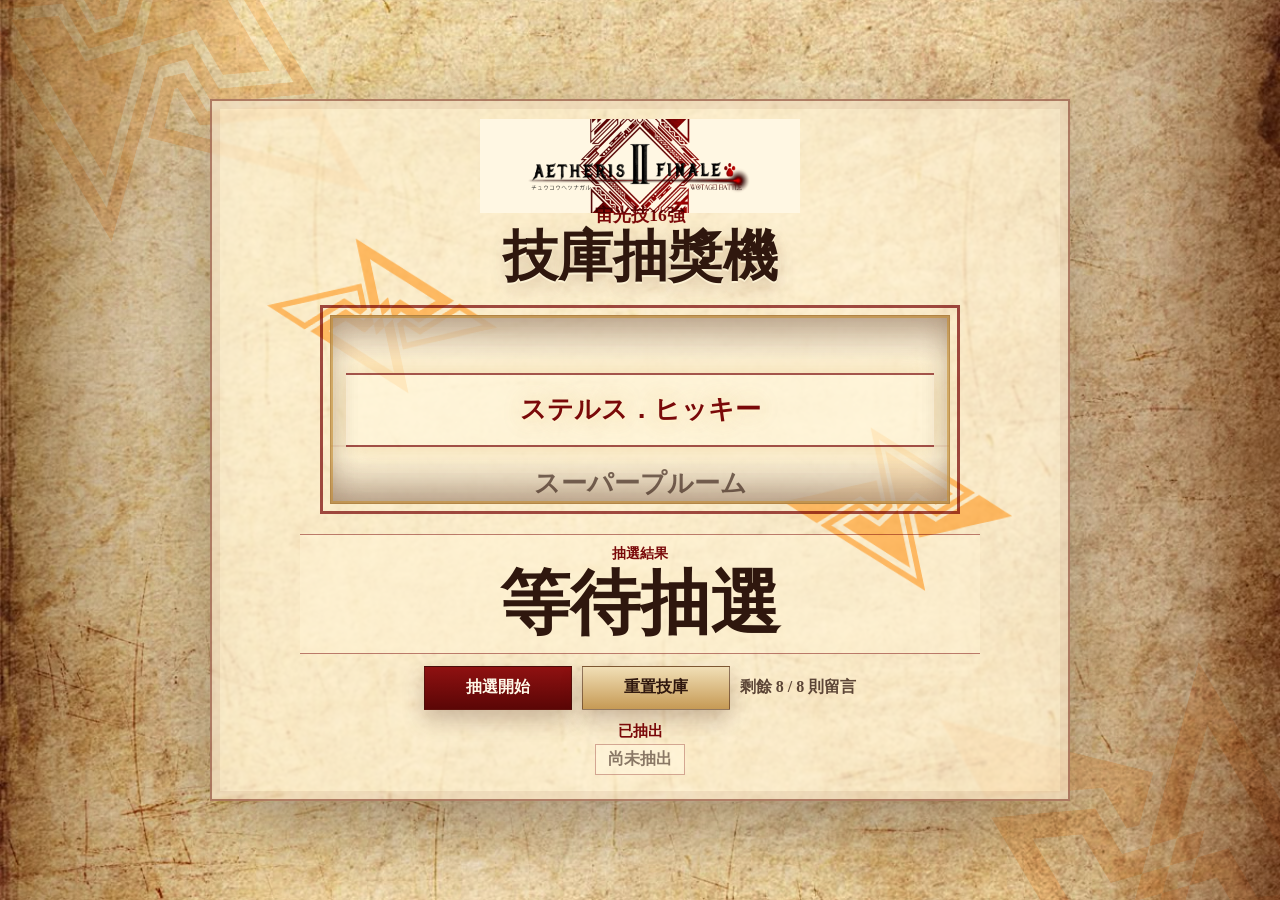
<file: index.html>
<!doctype html>
<html lang="zh-Hant">
  <head>
    <meta charset="utf-8" />
    <meta name="viewport" content="width=device-width, initial-scale=1" />
    <title>宙光技16強技庫抽獎機</title>
    <link rel="stylesheet" href="styles.css" />
  </head>
  <body class="original-page">
    <main class="machine" aria-labelledby="app-title">
      <img class="crest crest-top" src="img/IMG_0223.PNG" alt="" />
      <img class="crest crest-bottom" src="img/IMG_0224.PNG" alt="" />

      <section class="stage">
        <header class="brand">
          <img src="img/logo.png" alt="Aetheris II Finale" class="logo" />
          <p class="eyebrow">宙光技16強</p>
          <h1 id="app-title">技庫抽獎機</h1>
        </header>

        <div class="draw-area" aria-live="polite">
          <div class="reel-shell">
            <img class="corner corner-left" src="img/IMG_0225.PNG" alt="" />
            <img class="corner corner-right" src="img/IMG_0227.PNG" alt="" />
            <div class="selector-line"></div>
            <div class="reel-window">
              <ul class="reel" id="reel"></ul>
            </div>
          </div>

          <div class="result-panel">
            <span class="label">抽選結果</span>
            <strong id="resultText">等待抽選</strong>
          </div>
        </div>

        <footer class="controls">
          <button id="drawButton" type="button">抽選開始</button>
          <button id="resetButton" type="button" class="secondary">重置技庫</button>
          <p id="remainingText">剩餘 8 / 8 技</p>
        </footer>

        <section class="drawn-history" aria-labelledby="history-title">
          <h2 id="history-title">已抽出</h2>
          <ul id="drawnList">
            <li class="empty">尚未抽出</li>
          </ul>
        </section>
      </section>
    </main>

    <script src="script.js"></script>
  </body>
</html>
</file>
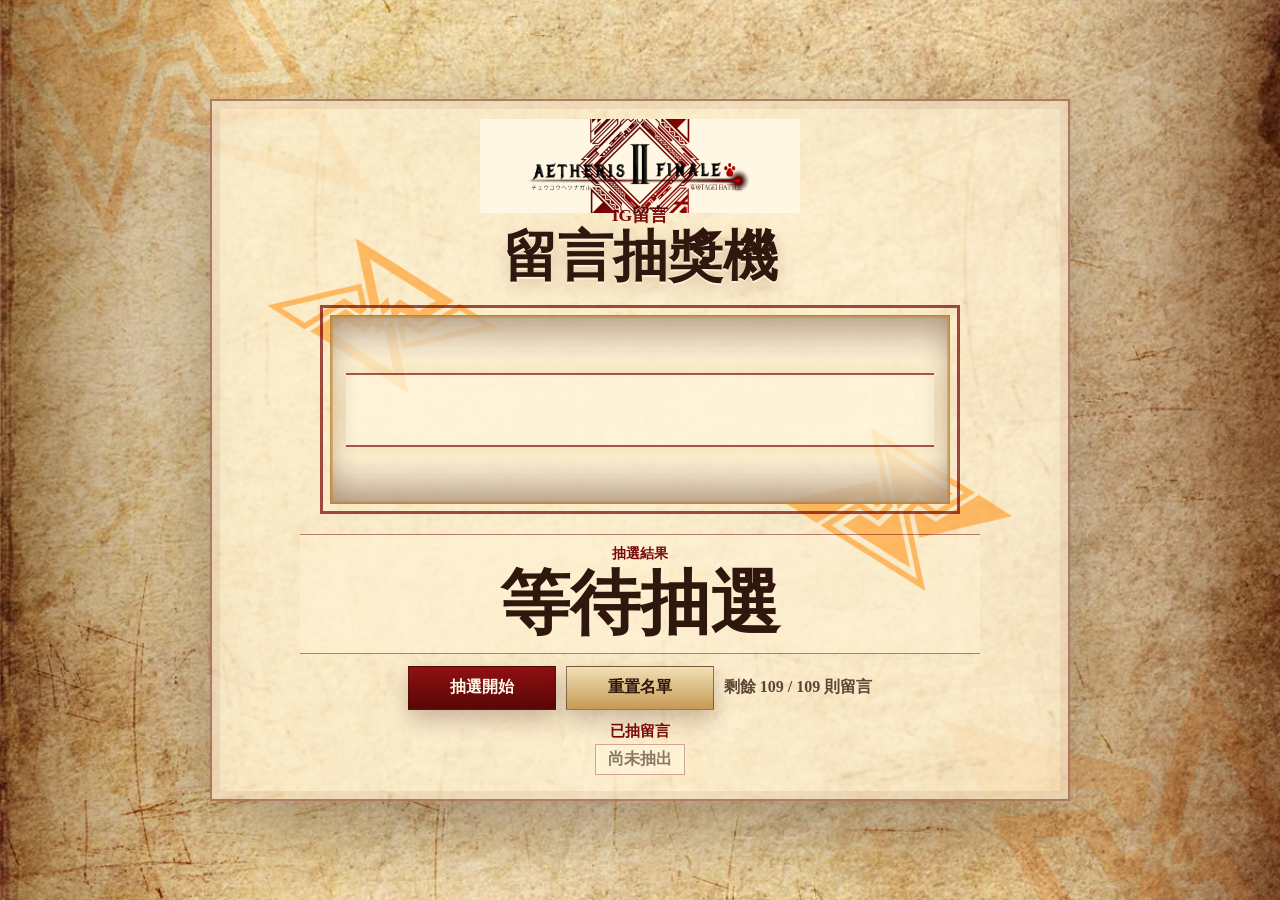
<file: ig.html>
<!doctype html>
<html lang="zh-Hant">
  <head>
    <meta charset="utf-8" />
    <meta name="viewport" content="width=device-width, initial-scale=1" />
    <title>IG留言抽獎機</title>
    <link rel="stylesheet" href="styles.css" />
  </head>
  <body class="ig-page">
    <main class="machine" aria-labelledby="app-title">
      <img class="crest crest-top" src="img/IMG_0223.PNG" alt="" />
      <img class="crest crest-bottom" src="img/IMG_0224.PNG" alt="" />

      <section class="stage">
        <header class="brand">
          <img src="img/logo.png" alt="Aetheris II Finale" class="logo" />
          <p class="eyebrow">IG留言</p>
          <h1 id="app-title">留言抽獎機</h1>
        </header>

        <div class="draw-area" aria-live="polite">
          <div class="reel-shell">
            <img class="corner corner-left" src="img/IMG_0225.PNG" alt="" />
            <img class="corner corner-right" src="img/IMG_0227.PNG" alt="" />
            <div class="selector-line"></div>
            <div class="reel-window">
              <ul class="reel" id="reel"></ul>
            </div>
          </div>

          <div class="result-panel">
            <span class="label">抽選結果</span>
            <strong id="resultText">等待抽選</strong>
          </div>
        </div>

        <footer class="controls">
          <button id="drawButton" type="button">抽選開始</button>
          <button id="resetButton" type="button" class="secondary">重置技庫</button>
          <p id="remainingText">剩餘 0 / 0 則留言</p>
        </footer>

        <section class="drawn-history" aria-labelledby="history-title">
          <h2 id="history-title">已抽留言</h2>
          <ul id="drawnList">
            <li class="empty">尚未抽出</li>
          </ul>
        </section>
      </section>
    </main>

    <script src="ig.js"></script>
  </body>
</html>
</file>
<file: styles.css>
:root {
  --ink: #2f170e;
  --wine: #7a0909;
  --gold: #c68c2b;
  --paper: #f6ead0;
  --paper-deep: #d6b97a;
  --shadow: rgba(31, 12, 5, 0.38);
}

* {
  box-sizing: border-box;
}

body {
  min-height: 100vh;
  margin: 0;
  color: var(--ink);
  font-family: "Yu Mincho", "Hiragino Mincho ProN", "Noto Serif TC", serif;
  background: #1f120a url("img/bg.jpg") center / cover fixed;
}

button {
  font: inherit;
}

.machine {
  position: relative;
  min-height: 100vh;
  display: grid;
  place-items: center;
  padding: clamp(8px, 2vw, 24px);
  overflow: clip;
}

.machine::before {
  content: "";
  position: absolute;
  inset: 0;
  background:
    linear-gradient(90deg, rgba(45, 12, 6, 0.34), transparent 20%, transparent 80%, rgba(45, 12, 6, 0.36)),
    radial-gradient(circle at 50% 38%, rgba(255, 245, 211, 0.16), transparent 42%);
  pointer-events: none;
}

.stage {
  position: relative;
  z-index: 1;
  width: min(860px, 100%);
  display: grid;
  grid-template-rows: auto 1fr auto auto;
  align-items: center;
  gap: clamp(7px, 1.3vh, 12px);
  padding: clamp(12px, 2.4vw, 24px);
  border: 2px solid rgba(114, 35, 20, 0.55);
  background: rgba(255, 244, 214, 0.68);
  box-shadow: 0 28px 80px var(--shadow), inset 0 0 0 8px rgba(111, 38, 18, 0.08);
  backdrop-filter: blur(1px);
}

.brand {
  display: grid;
  justify-items: center;
  text-align: center;
}

.logo {
  width: min(320px, 68vw);
  height: clamp(76px, 13vh, 94px);
  object-fit: cover;
  mix-blend-mode: multiply;
  filter: contrast(1.08);
  margin-block: -6px -10px;
}

.eyebrow {
  margin: 0;
  color: var(--wine);
  font-size: clamp(0.92rem, 1.6vw, 1.1rem);
  font-weight: 700;
  letter-spacing: 0;
}

h1 {
  margin: 2px 0 0;
  font-size: clamp(1.8rem, 4.7vw, 3.45rem);
  line-height: 1;
  color: var(--ink);
  text-shadow: 0 2px 0 rgba(255, 246, 218, 0.8), 0 8px 18px rgba(73, 23, 8, 0.18);
}

.draw-area {
  display: grid;
  justify-items: center;
  gap: 10px;
}

.reel-shell {
  position: relative;
  width: min(660px, 100%);
  padding: clamp(12px, 2.4vw, 20px);
}

.reel-shell::before,
.reel-shell::after {
  content: "";
  position: absolute;
  inset: 10px;
  border: 3px solid rgba(122, 9, 9, 0.72);
  pointer-events: none;
}

.reel-shell::after {
  inset: 20px;
  border-color: rgba(198, 140, 43, 0.56);
}

.corner {
  position: absolute;
  width: clamp(120px, 21vw, 220px);
  opacity: 0.52;
  pointer-events: none;
  mix-blend-mode: multiply;
}

.corner-left {
  left: -38px;
  top: -60px;
  transform: rotate(-12deg);
}

.corner-right {
  right: -38px;
  bottom: -70px;
  transform: rotate(168deg);
}

.reel-window {
  position: relative;
  height: clamp(158px, 21vh, 198px);
  overflow: hidden;
  border: 1px solid rgba(63, 25, 12, 0.42);
  background:
    linear-gradient(180deg, rgba(65, 19, 10, 0.2), transparent 25%, transparent 75%, rgba(65, 19, 10, 0.22)),
    rgba(255, 246, 219, 0.76);
  box-shadow: inset 0 16px 28px rgba(66, 28, 8, 0.18), inset 0 -16px 28px rgba(66, 28, 8, 0.18);
}

.reel {
  --offset: 0px;
  list-style: none;
  margin: 0;
  padding: 0;
  transform: translateY(var(--offset));
  transition: transform 120ms ease-out;
  will-change: transform;
}

.reel.spinning {
  transition: transform 52ms linear;
}

.reel.slowing {
  transition: transform 260ms cubic-bezier(0.1, 0.85, 0.18, 1);
}

.reel.suspense {
  transition: transform 380ms cubic-bezier(0.12, 0.72, 0.18, 1);
}

.reel li {
  height: 74px;
  display: grid;
  place-items: center;
  padding: 0 20px;
  color: rgba(47, 23, 14, 0.62);
  font-weight: 800;
  text-align: center;
  border-bottom: 1px solid rgba(122, 9, 9, 0.14);
  white-space: nowrap;
}

.original-page .reel li {
  font-size: clamp(1.1rem, 2.8vw, 2rem);
  line-height: 1.05;
}

.reel li.is-active {
  color: var(--wine);
  text-shadow: 0 2px 0 rgba(255, 242, 206, 0.9), 0 0 22px rgba(198, 140, 43, 0.38);
}

.selector-line {
  position: absolute;
  z-index: 2;
  left: clamp(20px, 4vw, 36px);
  right: clamp(20px, 4vw, 36px);
  top: 50%;
  height: 74px;
  transform: translateY(-50%);
  border-block: 2px solid rgba(122, 9, 9, 0.68);
  box-shadow: 0 0 28px rgba(198, 140, 43, 0.28);
  pointer-events: none;
}

.result-panel {
  width: min(680px, 100%);
  min-height: 96px;
  display: grid;
  place-items: center;
  gap: 2px;
  padding: 10px 20px;
  border-block: 1px solid rgba(122, 9, 9, 0.5);
  background: rgba(255, 244, 214, 0.48);
}

.label {
  color: var(--wine);
  font-size: 0.85rem;
  font-weight: 700;
}

#resultText {
  font-size: clamp(1.9rem, 5.5vw, 4.7rem);
  line-height: 1.1;
  text-align: center;
}

.controls {
  display: flex;
  align-items: center;
  justify-content: center;
  flex-wrap: wrap;
  gap: 10px;
}

.controls button {
  min-width: 148px;
  min-height: 44px;
  border: 1px solid rgba(54, 21, 12, 0.5);
  background: linear-gradient(180deg, #8f1111, #5b0606);
  color: #fff8e8;
  font-weight: 800;
  cursor: pointer;
  box-shadow: 0 10px 22px rgba(52, 12, 8, 0.24);
}

.controls button:hover:not(:disabled) {
  filter: brightness(1.08);
}

.controls button:disabled {
  cursor: not-allowed;
  opacity: 0.58;
}

.controls .secondary {
  background: linear-gradient(180deg, #f1dfb6, #c69a55);
  color: var(--ink);
}

.controls .secondary.confirming {
  background: linear-gradient(180deg, #bb7a23, #8b430d);
  color: #fff8e8;
}

#remainingText {
  min-width: 104px;
  margin: 0;
  color: rgba(47, 23, 14, 0.78);
  font-weight: 700;
  text-align: center;
}

.drawn-history {
  display: grid;
  gap: 6px;
  padding-top: 2px;
}

.drawn-history h2 {
  margin: 0;
  color: var(--wine);
  font-size: 0.95rem;
  line-height: 1;
  text-align: center;
}

#drawnList {
  display: flex;
  flex-wrap: wrap;
  justify-content: center;
  gap: 8px;
  min-height: 30px;
  margin: 0;
  padding: 0;
  list-style: none;
}

#drawnList li {
  min-height: 30px;
  display: grid;
  place-items: center;
  padding: 4px 12px;
  border: 1px solid rgba(122, 9, 9, 0.32);
  background: rgba(255, 246, 219, 0.6);
  color: var(--ink);
  font-weight: 800;
  white-space: normal;
  overflow-wrap: anywhere;
  word-break: break-word;
  text-align: center;
}

#drawnList .empty {
  color: rgba(47, 23, 14, 0.56);
}

.crest {
  position: absolute;
  z-index: 0;
  width: min(58vw, 520px);
  opacity: 0.22;
  mix-blend-mode: multiply;
  pointer-events: none;
}

.crest-top {
  top: -150px;
  left: -120px;
  transform: rotate(15deg);
}

.crest-bottom {
  right: -150px;
  bottom: -170px;
  transform: rotate(195deg);
}

.stage.flash {
  animation: flash 680ms ease-out;
}

.stage.is-drawing .selector-line {
  animation: selectorPulse 720ms ease-in-out infinite;
}

.stage.is-drawing .reel-window {
  box-shadow:
    inset 0 16px 28px rgba(66, 28, 8, 0.18),
    inset 0 -16px 28px rgba(66, 28, 8, 0.18),
    0 0 34px rgba(122, 9, 9, 0.18);
}

.stage.final-hit {
  animation: finalHit 560ms ease-out;
}

@keyframes flash {
  0%,
  100% {
    box-shadow: 0 28px 80px var(--shadow), inset 0 0 0 8px rgba(111, 38, 18, 0.08);
  }
  36% {
    box-shadow: 0 28px 96px rgba(122, 9, 9, 0.42), inset 0 0 0 8px rgba(198, 140, 43, 0.26);
  }
}

@keyframes selectorPulse {
  0%,
  100% {
    border-color: rgba(122, 9, 9, 0.62);
    box-shadow: 0 0 20px rgba(198, 140, 43, 0.22);
  }
  50% {
    border-color: rgba(198, 140, 43, 0.95);
    box-shadow: 0 0 46px rgba(198, 140, 43, 0.54);
  }
}

@keyframes finalHit {
  0% {
    transform: scale(1);
  }
  28% {
    transform: scale(1.012);
    box-shadow: 0 30px 110px rgba(122, 9, 9, 0.46), inset 0 0 0 8px rgba(198, 140, 43, 0.34);
  }
  44% {
    transform: translateX(-3px) scale(1.006);
  }
  58% {
    transform: translateX(3px) scale(1.006);
  }
  100% {
    transform: scale(1);
  }
}

@media (max-width: 640px) {
  .logo {
    width: min(260px, 72vw);
    height: 76px;
    margin-block: -6px -10px;
  }

  .reel li,
  .selector-line {
    height: 68px;
  }

  .reel li {
    white-space: normal;
  }

  .original-page .reel li {
    font-size: clamp(0.98rem, 4.2vw, 1.55rem);
  }

  .controls {
    align-items: stretch;
  }

  .controls button {
    flex: 1 1 160px;
  }

  .result-panel {
    min-height: 86px;
  }

  #drawnList li {
    flex: 1 1 130px;
  }
}
</file>
